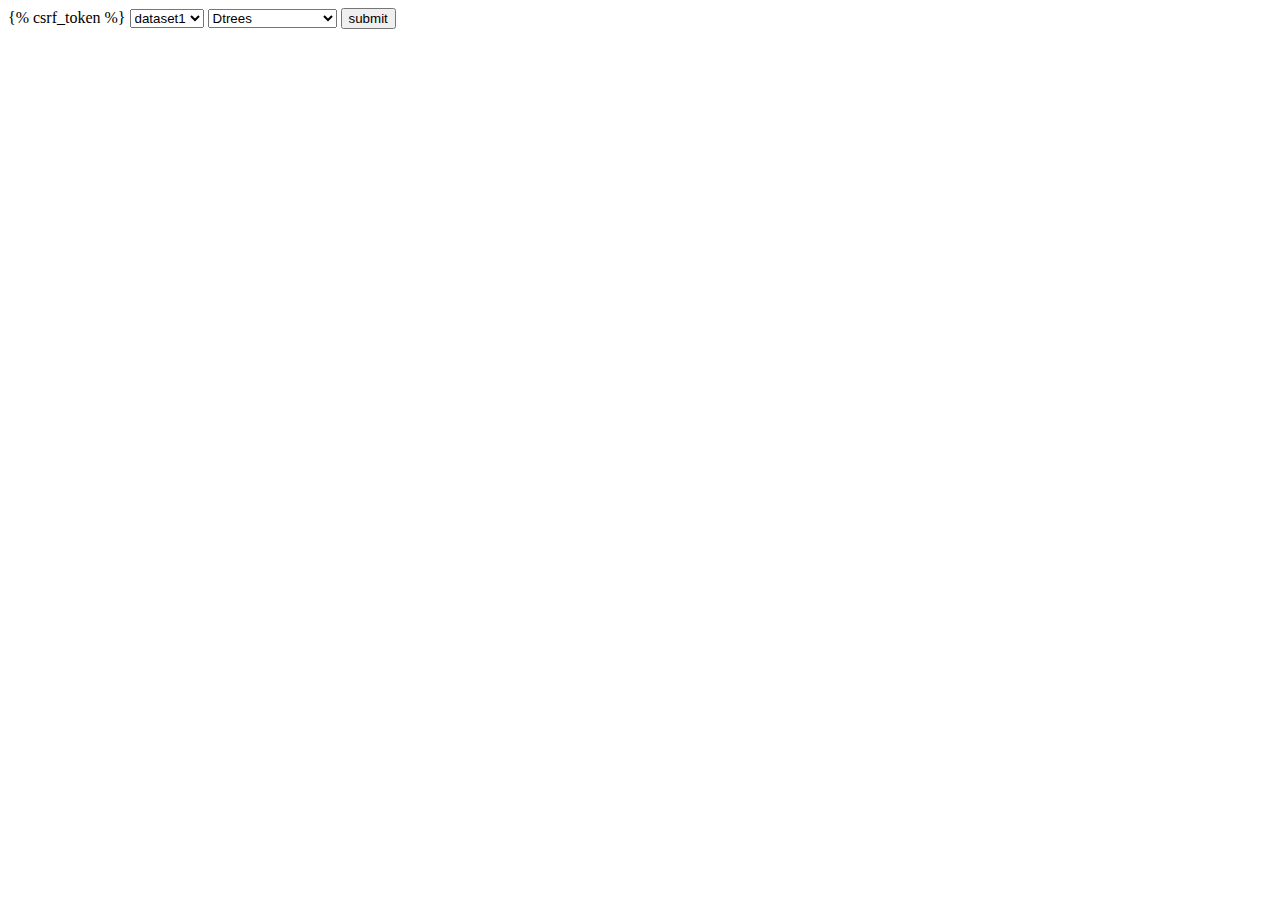
<file: hackathon/fund/templates/demo.html>
<!DOCTYPE html>
<html lang="en">
<head>
    <meta charset="UTF-8">
    <meta http-equiv="X-UA-Compatible" content="IE=edge">
    <meta name="viewport" content="width=device-width, initial-scale=1.0">
    <title>Document</title>
</head>
<body>
    <form method="post">
        {% csrf_token %}
    <select name="dataset">
        <option value="dataset1">dataset1</option>
        <option value="dataset2">dataset2</option>
        <option value="dataset3">dataset3</option>
    </select>
    <select name="model">
        <option value="Dtrees">Dtrees</option>
        <option value="Ann">Ann</option>
        <option value="logistic">logistic regression</option>
        <option value="svm">svm</option>
    </select>
    <button type="submit" name="set" value="set">submit</button>
</form>
</body>
</html>
</file>
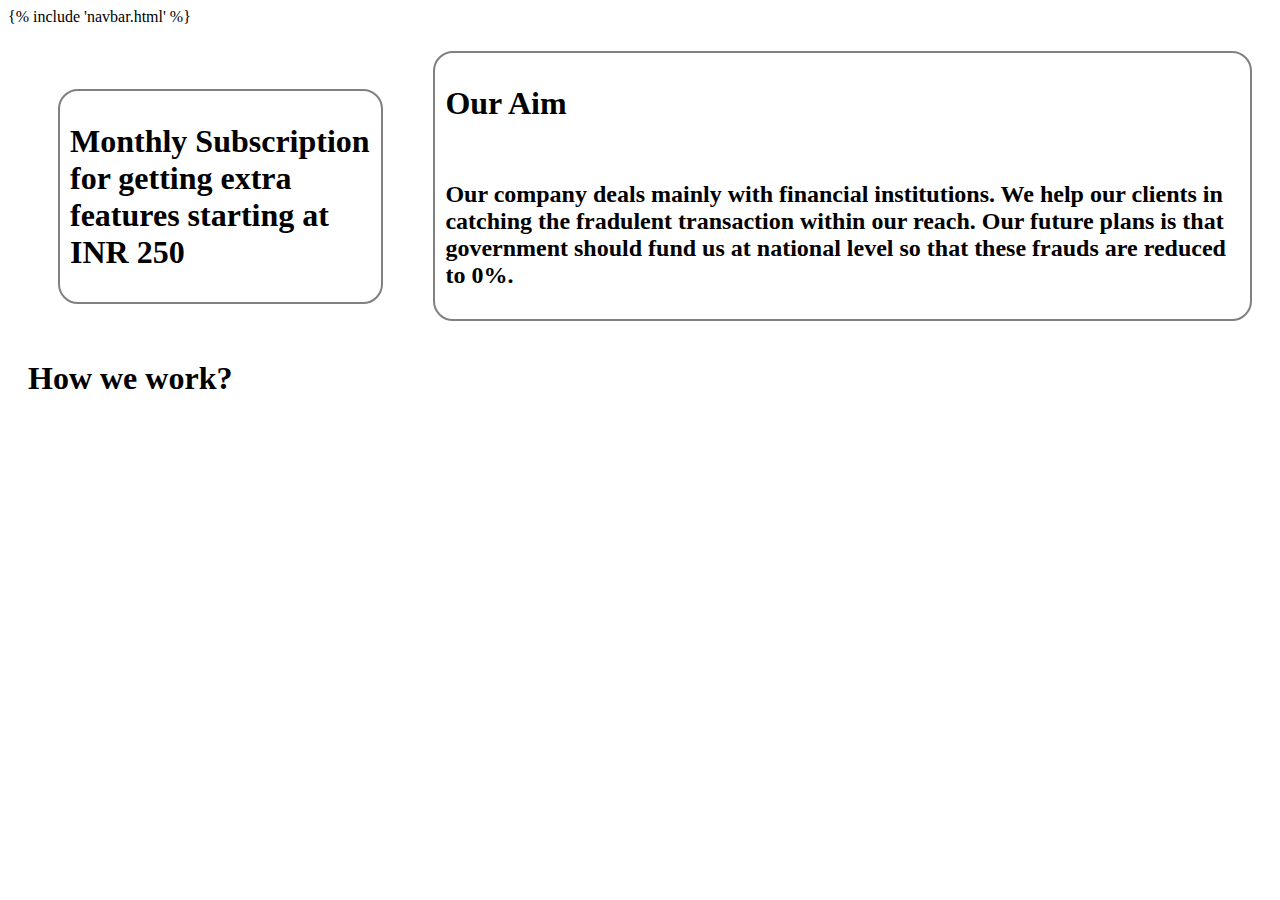
<file: hackathon/fund/templates/landing.html>
<!DOCTYPE html>
<html lang="en">
<head>
  <meta charset="UTF-8">
  <meta name="viewport" content="width=device-width, initial-scale=1.0">
  <title>File Upload</title>
 
  <link
  href="https://cdn.jsdelivr.net/npm/bootstrap@5.2.1/dist/css/bootstrap.min.css"
  rel="stylesheet"
  integrity="sha384-iYQeCzEYFbKjA/T2uDLTpkwGzCiq6soy8tYaI1GyVh/UjpbCx/TYkiZhlZB6+fzT"
  crossorigin="anonymous"
/>
</head>
<body>
  {% include 'navbar.html' %}
<div style="display: flex;">
<div style=" height: 50%;padding: 10px; position: relative;margin-top: 5%;margin-left: 50px;margin-right: 0px; padding: 10px; border: 2px solid grey; border-radius: 20px; display: flex;flex-wrap: wrap; align-items: center;">
  <h1>Monthly Subscription for getting extra features starting at INR 250</h1>
</div>
<div style="height: auto; position: relative;margin-top: 2%;margin-left: 50px;margin-right: 20px; padding: 10px; border: 2px solid grey; border-radius: 20px;">
  <h1>Our Aim</h1><br>
  <h2>Our company deals mainly with financial institutions. We help our clients in catching the fradulent transaction within our reach. Our future plans is that government should fund us at national level so that these frauds are reduced to 0%.</h2>
</div>
</div><br>
<h1 style="margin-left: 20px;">How we work?</h1>
</body>
</html>
</file>
